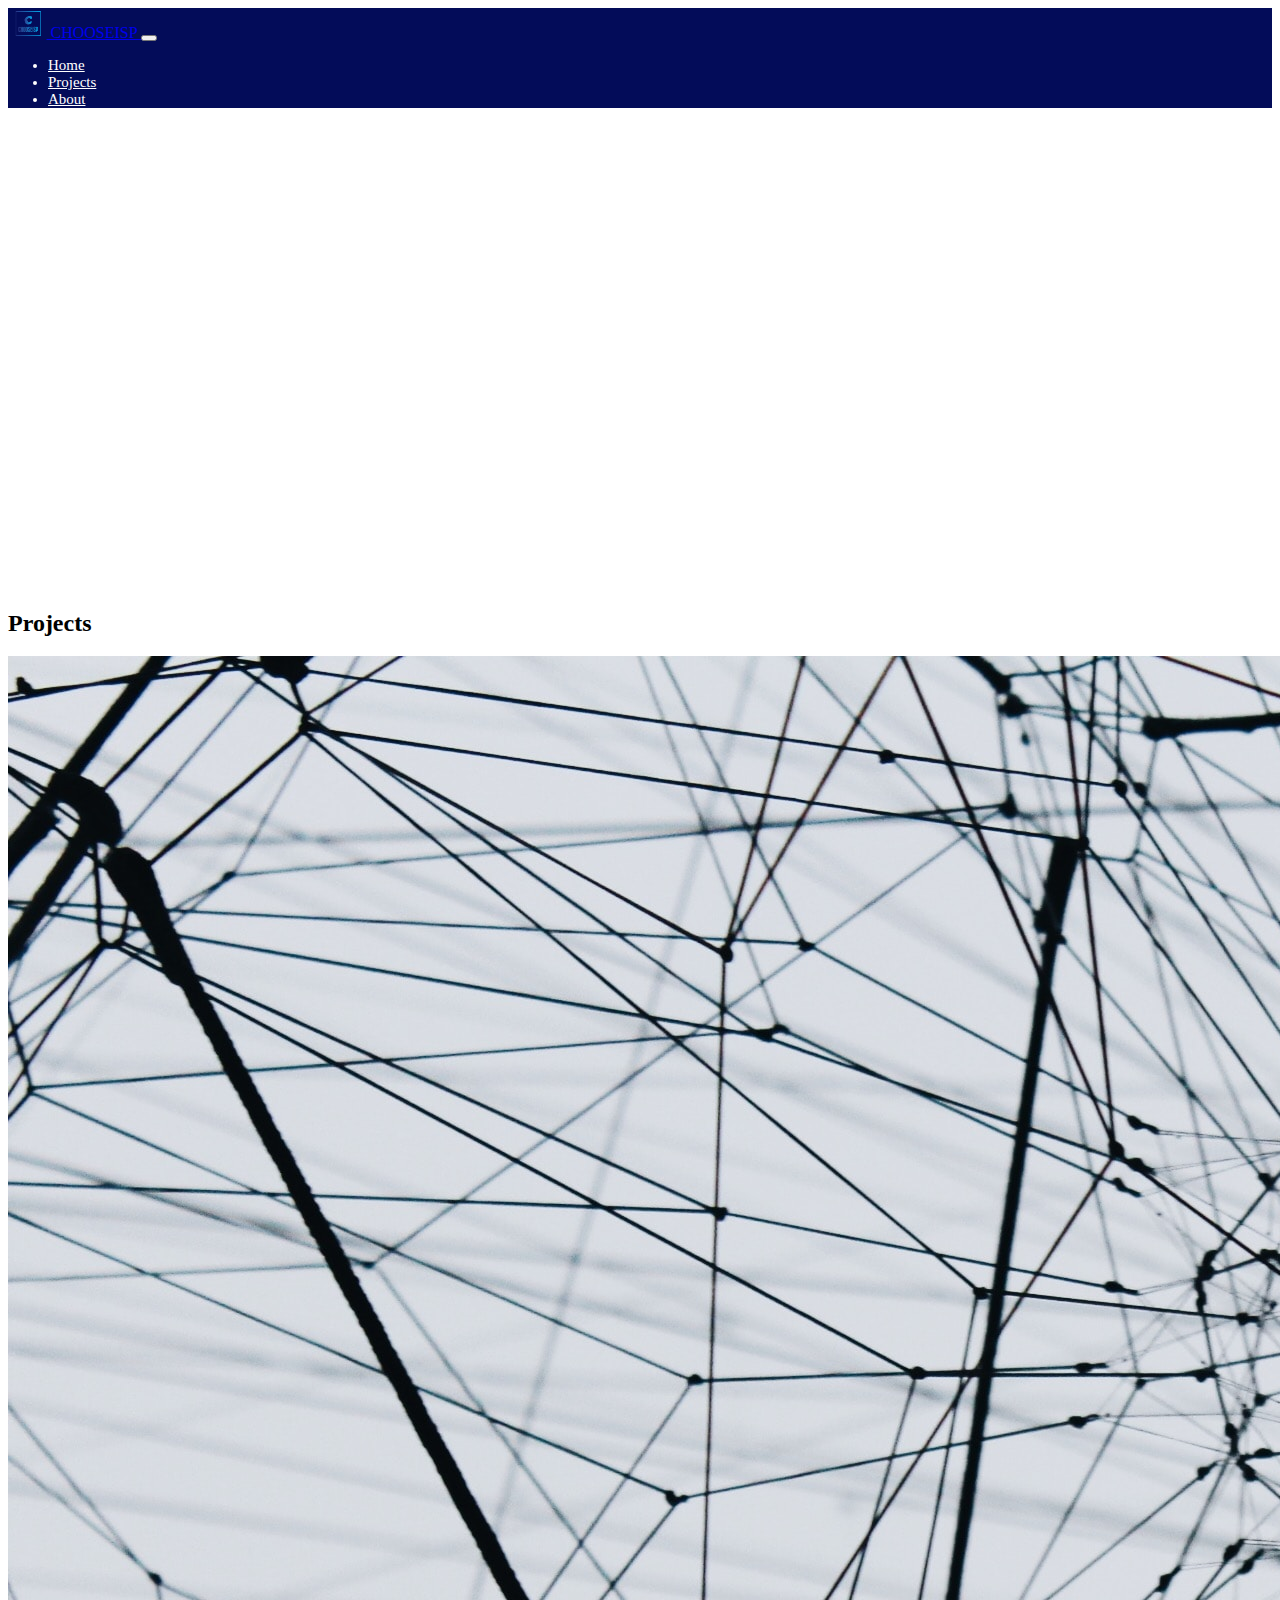
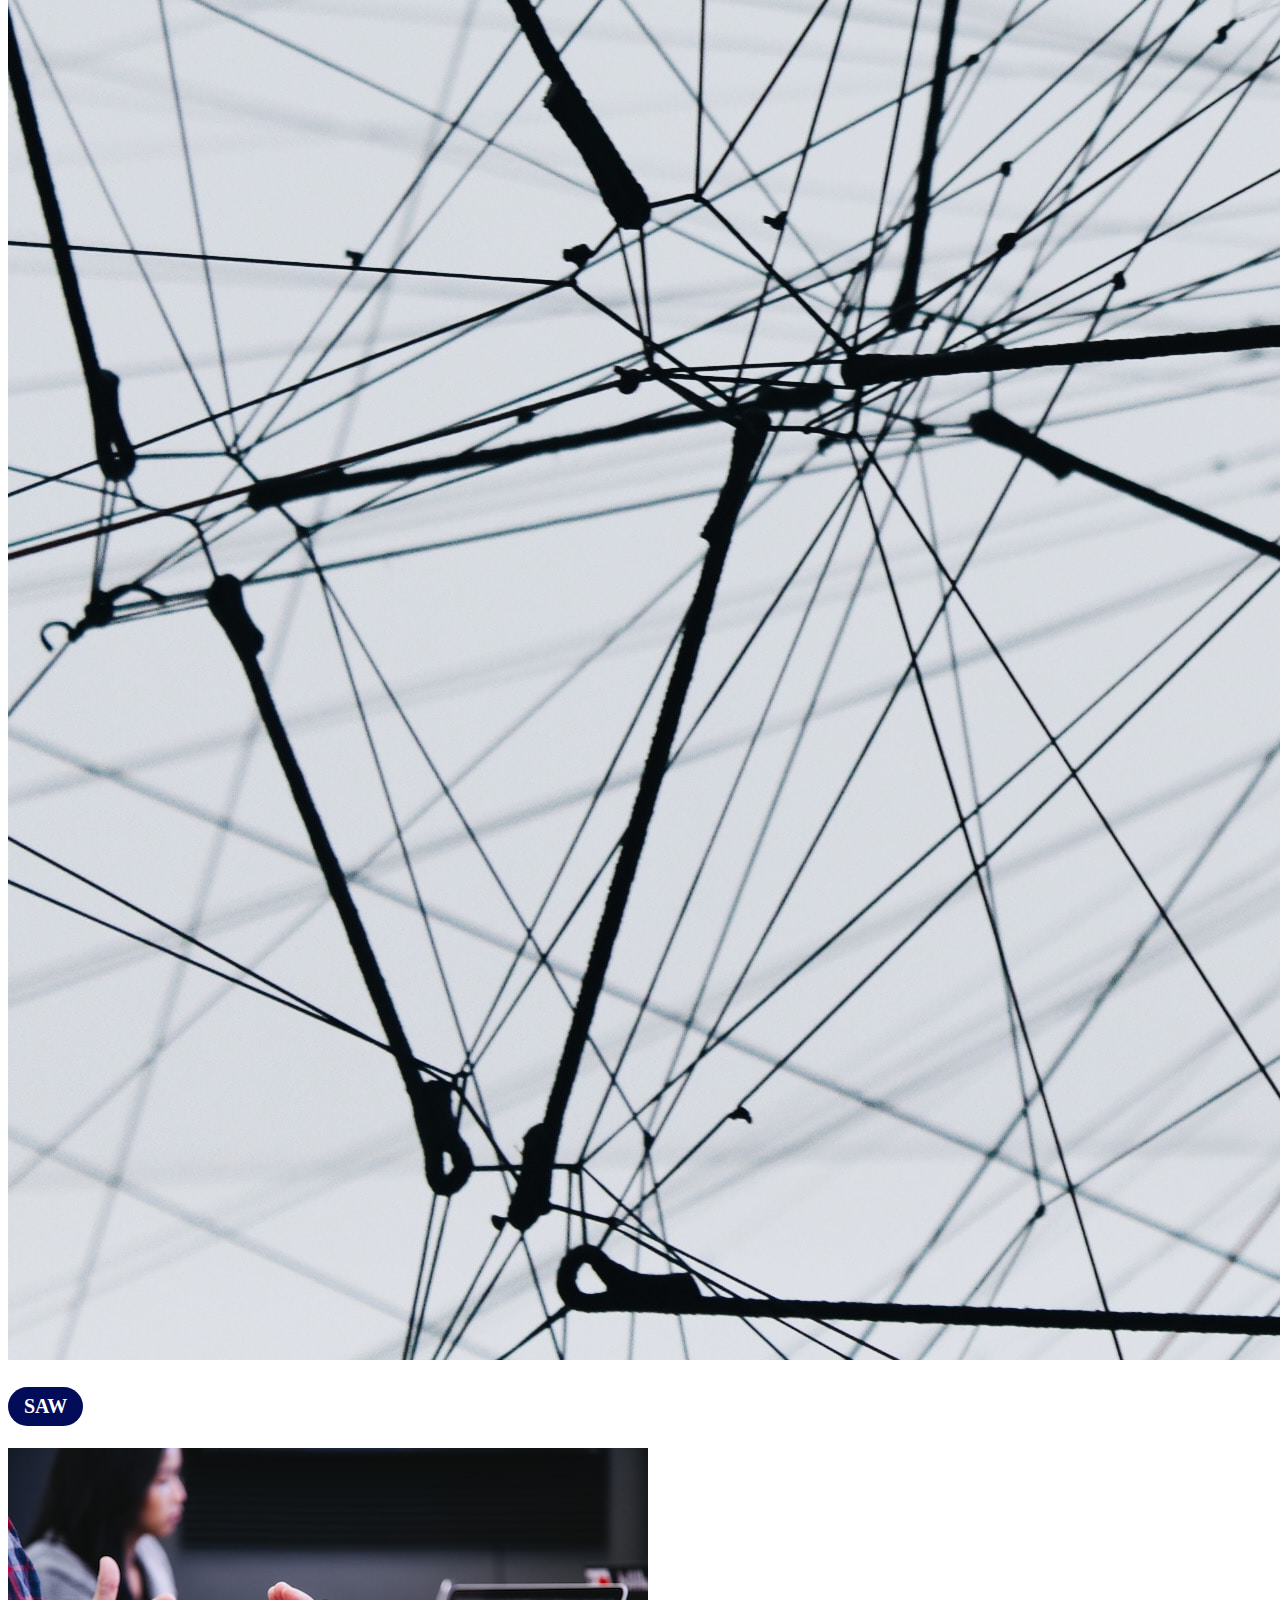
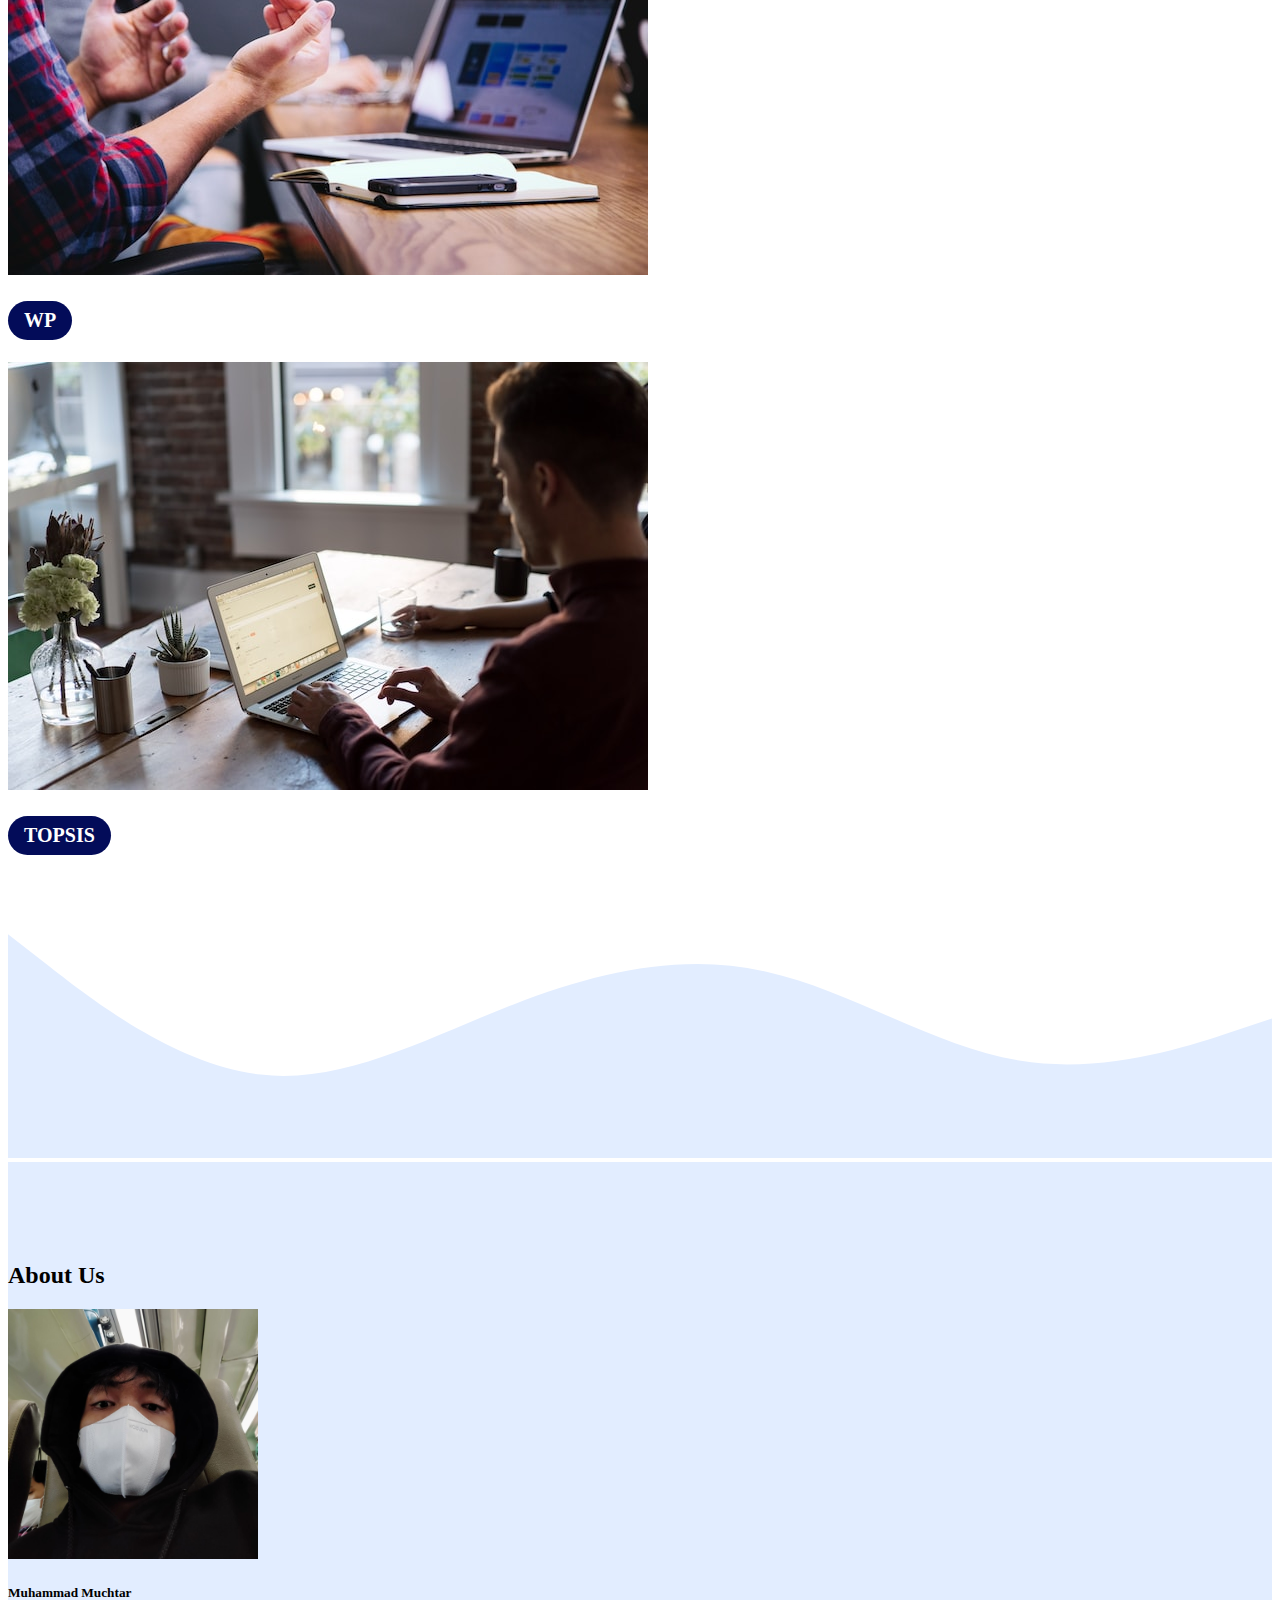
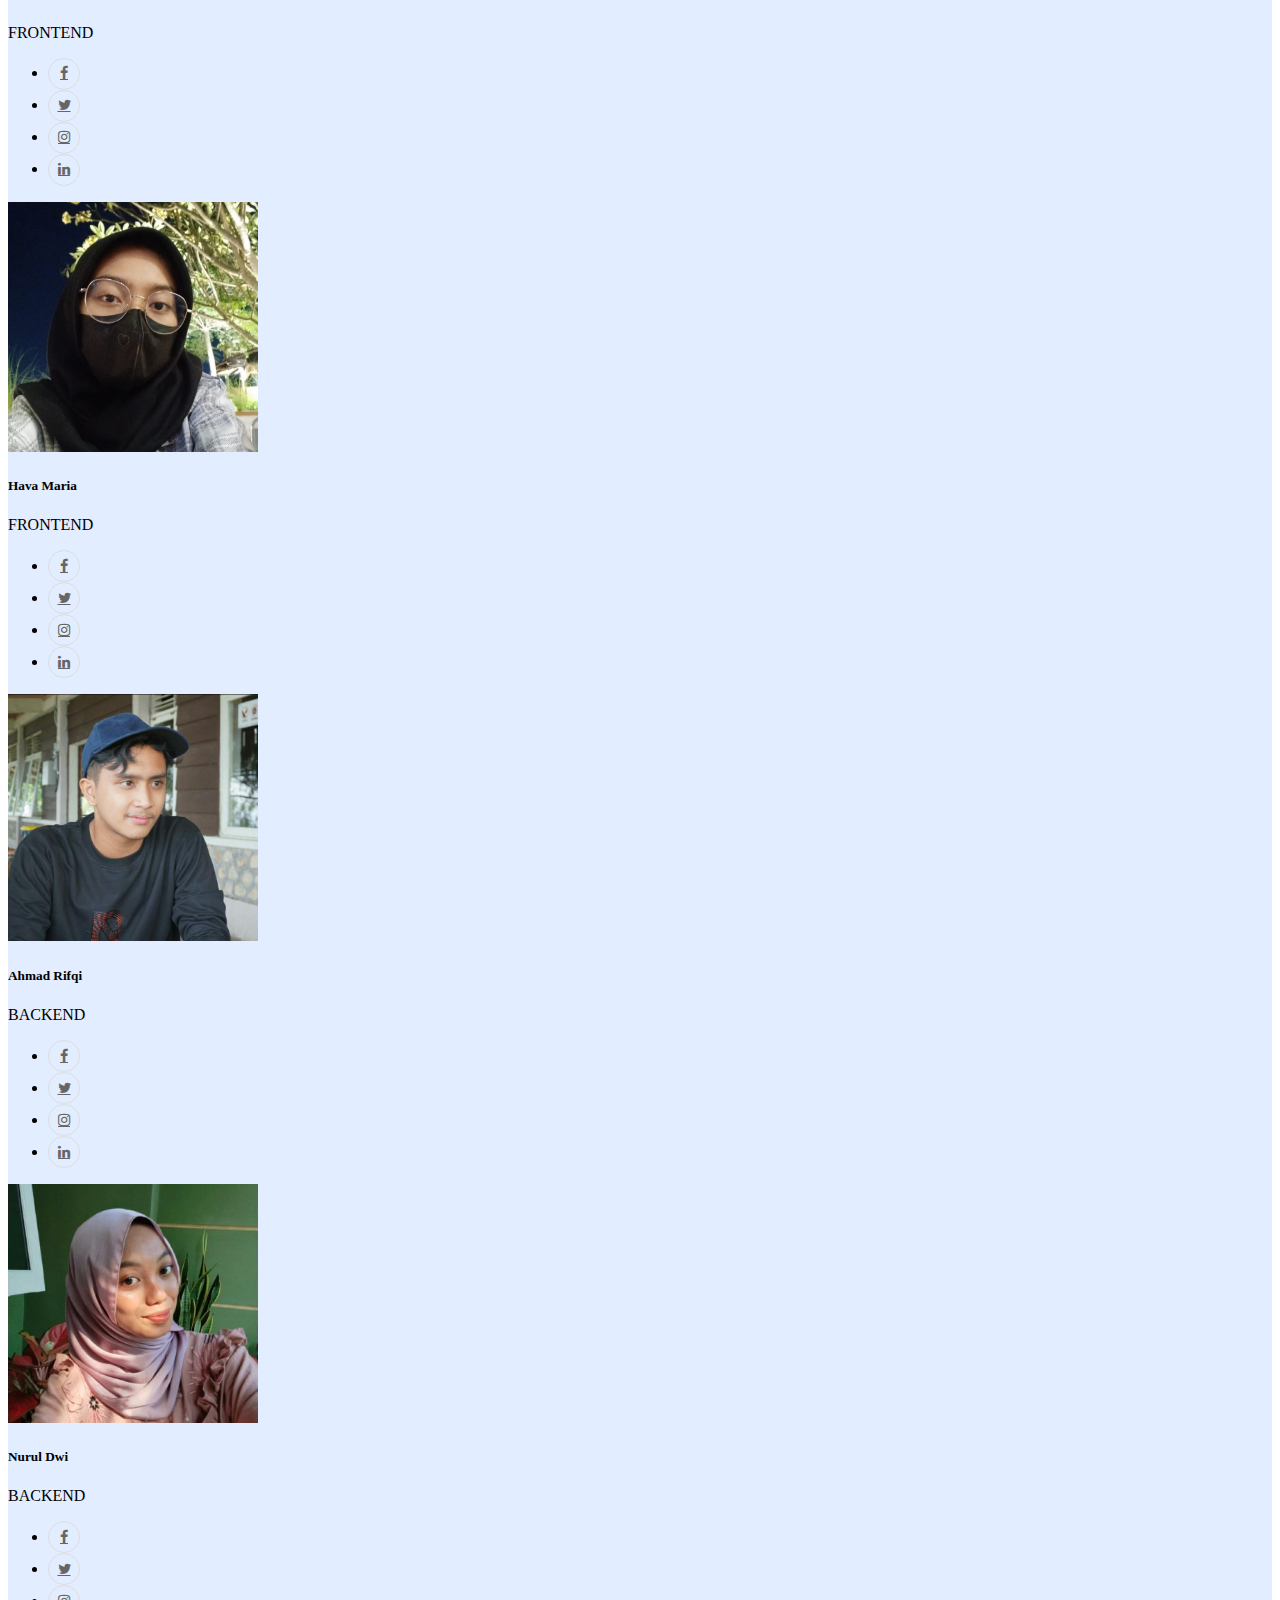
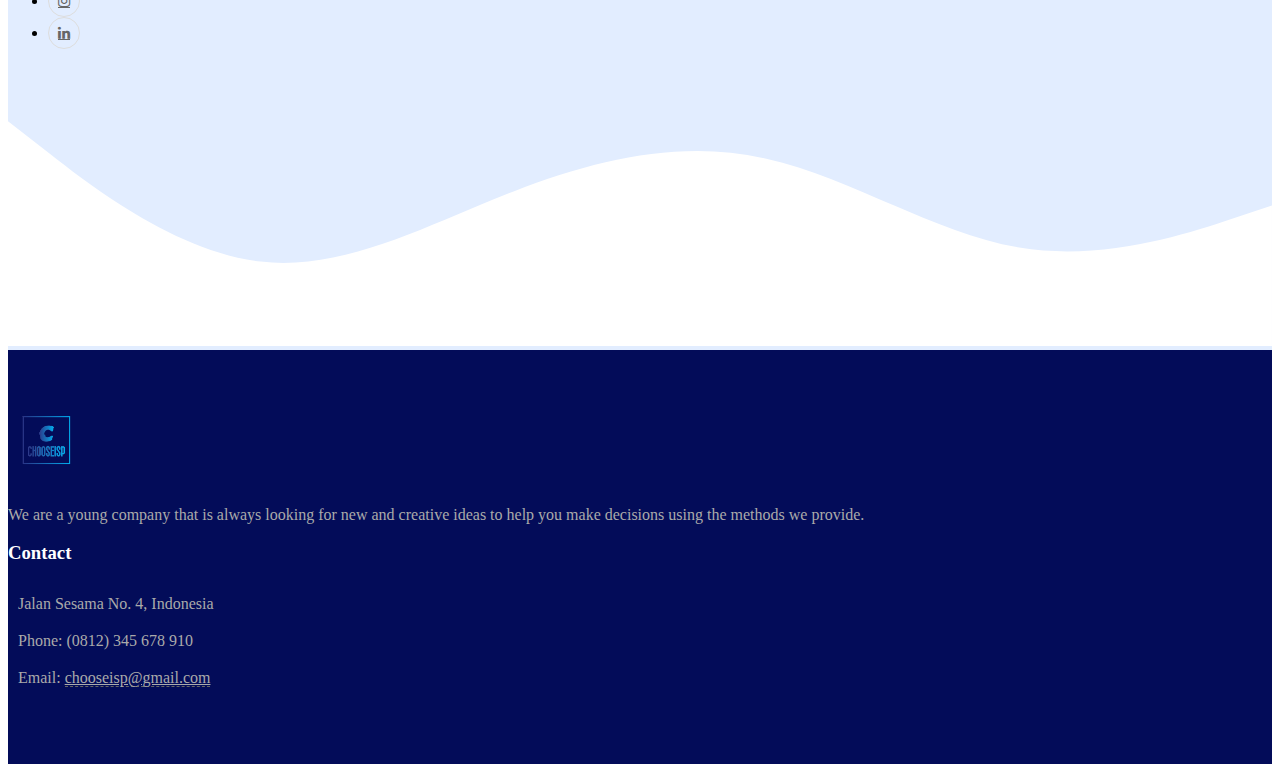
<file: index.html>
<!DOCTYPE html>
<html lang="en">
  <head>
    <meta charset="utf-8" />
    <meta name="viewport" content="width=device-width, initial-scale=1" />

    <!-- Bootstrap CSS -->
    <link href="https://cdn.jsdelivr.net/npm/bootstrap@5.3.0-alpha3/dist/css/bootstrap.min.css" rel="stylesheet" integrity="sha384-KK94CHFLLe+nY2dmCWGMq91rCGa5gtU4mk92HdvYe+M/SXH301p5ILy+dN9+nJOZ" crossorigin="anonymous" />

    <!-- My CSS -->
    <link rel="stylesheet" href="style.css" />

    <!-- Logo tab -->
    <link rel="icon" href="img/chooseisp-removebg-preview.png" type="image/png" />

    <title>CHOOSEISP</title>
  </head>
  <body id="home">
    <!-- Navbar -->
    <nav class="navbar navbar-expand-lg navbar-dark shadow-sm fixed-top" style="background-color: #030c59">
      <div class="container">
        <a class="navbar-brand" href="#home">
          <img src="img/chooseisp-removebg-preview.png" alt="CHOOSEISP Logo" height="30" />
          CHOOSEISP
        </a>
        <button class="navbar-toggler" type="button" data-bs-toggle="collapse" data-bs-target="#navbarNav" aria-controls="navbarNav" aria-expanded="false" aria-label="Toggle navigation">
          <span class="navbar-toggler-icon"></span>
        </button>
        <div class="collapse navbar-collapse" id="navbarNav">
          <ul class="navbar-nav ms-auto">
            <li class="nav-item">
              <a class="nav-link active" aria-current="page" href="#home">Home</a>
            </li>
            <li class="nav-item">
              <a class="nav-link" href="#projects">Projects</a>
            </li>
            <li class="nav-item">
              <a class="nav-link" href="#about">About</a>
            </li>
          </ul>
        </div>
      </div>
    </nav>
    <!-- Akhir Navbar -->

    <!-- Jumbotron -->
    <section class="jumbotron text-center">
      <h1 class="display-4">SISTEM PENDUKUNG KEPUTUSAN</h1>
      <p class="lead">Pemilihan Internet Service Provider</p>
    </section>
    <!-- Akhir Jumbotron -->

    <!-- Project -->
    <section id="projects">
      <div class="container">
        <div class="row text-center mb-3">
          <div class="col">
            <h2>Projects</h2>
          </div>
        </div>
        <div class="row text-center">
          <div class="col-md-4 mb-3">
            <div class="card">
              <img src="img/projects/1.jpg" class="card-img-top" alt="Project 1" />
              <div class="card-body">
                <h5 class="mb-0">
                  <a href="rumus/saw/index.html" class="stretched-link">
                    <span class="project-title">SAW</span>
                  </a>
                </h5>
              </div>
            </div>
          </div>
          <div class="col-md-4 mb-3">
            <div class="card">
              <img src="img/projects/2.jpg" class="card-img-top" alt="Project 2" />
              <div class="card-body">
                <h5 class="mb-0">
                  <a href="rumus/wp/index.html" class="stretched-link">
                    <span class="project-title">WP</span>
                  </a>
                </h5>
              </div>
            </div>
          </div>
          <div class="col-md-4 mb-3">
            <div class="card">
              <img src="img/projects/3.jpg" class="card-img-top" alt="Project 3" />
              <div class="card-body">
                <h5 class="mb-0">
                  <a href="rumus/topsis/index.html" class="stretched-link">
                    <span class="project-title">TOPSIS</span>
                  </a>
                </h5>
              </div>
            </div>
          </div>
        </div>
      </div>
      <svg xmlns="http://www.w3.org/2000/svg" viewBox="0 0 1440 320">
        <path
          fill="#e2edff"
          fill-opacity="1"
          d="M0,64L48,101.3C96,139,192,213,288,224C384,235,480,181,576,144C672,107,768,85,864,106.7C960,128,1056,192,1152,208C1248,224,1344,192,1392,176L1440,160L1440,320L1392,320C1344,320,1248,320,1152,320C1056,320,960,320,864,320C768,320,672,320,576,320C480,320,384,320,288,320C192,320,96,320,48,320L0,320Z"
        ></path>
      </svg>
    </section>
    <!-- Akhir Project -->

    <!-- About Us -->
    <section id="about">
      <div class="container">
        <div class="row text-center mb-3">
          <div class="col">
            <h2>About Us</h2>
          </div>
        </div>
        <div class="row">
          <div class="row text-center">
            <link href="https://maxcdn.bootstrapcdn.com/font-awesome/4.7.0/css/font-awesome.min.css" rel="stylesheet" />
            <!-- Anggota Team 1-->
            <div class="col-xl-3 col-sm-6 mb-5">
              <div class="bg-white rounded shadow-sm py-5 px-4">
                <img src="img/about/abt1.jpg" alt="Muhammad Muchtar" width="100" class="img-fluid rounded-circle mb-3 img-thumbnail shadow-sm" />
                <h5 class="mb-0">Muhammad Muchtar</h5>
                <span class="small text-uppercase text-muted">FRONTEND</span>
                <ul class="social mb-0 list-inline mt-3">
                  <li class="list-inline-item">
                    <a href="https://www.facebook.com/" class="social-link"><i class="fa fa-facebook-f"></i></a>
                  </li>
                  <li class="list-inline-item">
                    <a href="https://twitter.com/" class="social-link"><i class="fa fa-twitter"></i></a>
                  </li>
                  <li class="list-inline-item">
                    <a href="https://www.instagram.com/" class="social-link"><i class="fa fa-instagram"></i></a>
                  </li>
                  <li class="list-inline-item">
                    <a href="https://www.linkedin.com/" class="social-link"><i class="fa fa-linkedin"></i></a>
                  </li>
                </ul>
              </div>
            </div>
            <!-- End-->

            <!-- Anggota Team 2-->
            <div class="col-xl-3 col-sm-6 mb-5">
              <div class="bg-white rounded shadow-sm py-5 px-4">
                <img src="img/about/abt2.jpg" alt="Hava Maria" width="100" class="img-fluid rounded-circle mb-3 img-thumbnail shadow-sm" />
                <h5 class="mb-0">Hava Maria</h5>
                <span class="small text-uppercase text-muted">FRONTEND</span>
                <ul class="social mb-0 list-inline mt-3">
                  <li class="list-inline-item">
                    <a href="https://www.facebook.com/" class="social-link"><i class="fa fa-facebook-f"></i></a>
                  </li>
                  <li class="list-inline-item">
                    <a href="https://twitter.com/" class="social-link"><i class="fa fa-twitter"></i></a>
                  </li>
                  <li class="list-inline-item">
                    <a href="https://www.instagram.com/" class="social-link"><i class="fa fa-instagram"></i></a>
                  </li>
                  <li class="list-inline-item">
                    <a href="https://www.linkedin.com/" class="social-link"><i class="fa fa-linkedin"></i></a>
                  </li>
                </ul>
              </div>
            </div>
            <!-- End-->

            <!-- Anggota Team 3-->
            <div class="col-xl-3 col-sm-6 mb-5">
              <div class="bg-white rounded shadow-sm py-5 px-4">
                <img src="img/about/abt3.jpg" alt="Ahmad Rifqi" width="100" class="img-fluid rounded-circle mb-3 img-thumbnail shadow-sm" />
                <h5 class="mb-0">Ahmad Rifqi</h5>
                <span class="small text-uppercase text-muted">BACKEND</span>
                <ul class="social mb-0 list-inline mt-3">
                  <li class="list-inline-item">
                    <a href="https://www.facebook.com/" class="social-link"><i class="fa fa-facebook-f"></i></a>
                  </li>
                  <li class="list-inline-item">
                    <a href="https://twitter.com/" class="social-link"><i class="fa fa-twitter"></i></a>
                  </li>
                  <li class="list-inline-item">
                    <a href="https://www.instagram.com/" class="social-link"><i class="fa fa-instagram"></i></a>
                  </li>
                  <li class="list-inline-item">
                    <a href="https://www.linkedin.com/" class="social-link"><i class="fa fa-linkedin"></i></a>
                  </li>
                </ul>
              </div>
            </div>
            <!-- End-->

            <!-- Anggota Team 4-->
            <div class="col-xl-3 col-sm-6 mb-5">
              <div class="bg-white rounded shadow-sm py-5 px-4">
                <img src="img/about/abt4.jpg" alt="Nurul Dwi" width="100" class="img-fluid rounded-circle mb-3 img-thumbnail shadow-sm" />
                <h5 class="mb-0">Nurul Dwi</h5>
                <span class="small text-uppercase text-muted">BACKEND</span>
                <ul class="social mb-0 list-inline mt-3">
                  <li class="list-inline-item">
                    <a href="https://www.facebook.com/" class="social-link"><i class="fa fa-facebook-f"></i></a>
                  </li>
                  <li class="list-inline-item">
                    <a href="https://twitter.com/" class="social-link"><i class="fa fa-twitter"></i></a>
                  </li>
                  <li class="list-inline-item">
                    <a href="https://www.instagram.com/" class="social-link"><i class="fa fa-instagram"></i></a>
                  </li>
                  <li class="list-inline-item">
                    <a href="https://www.linkedin.com/" class="social-link"><i class="fa fa-linkedin"></i></a>
                  </li>
                </ul>
              </div>
            </div>
            <!-- End-->
          </div>
        </div>
      </div>

      <svg xmlns="http://www.w3.org/2000/svg" viewBox="0 0 1440 320">
        <path
          fill="#ffffff"
          fill-opacity="1"
          d="M0,64L48,101.3C96,139,192,213,288,224C384,235,480,181,576,144C672,107,768,85,864,106.7C960,128,1056,192,1152,208C1248,224,1344,192,1392,176L1440,160L1440,320L1392,320C1344,320,1248,320,1152,320C1056,320,960,320,864,320C768,320,672,320,576,320C480,320,384,320,288,320C192,320,96,320,48,320L0,320Z"
        ></path>
      </svg>
    </section>
    <!-- Akhir About Us -->

    <script src="https://cdn.jsdelivr.net/npm/bootstrap@5.3.0-alpha3/dist/js/bootstrap.bundle.min.js" integrity="sha384-ENjdO4Dr2bkBIFxQpeoTz1HIcje39Wm4jDKdf19U8gI4ddQ3GYNS7NTKfAdVQSZe" crossorigin="anonymous"></script>
  </body>
  <!-- Footer -->
  <footer>
    <div class="footer-top">
      <div class="container">
        <div class="row">
          <div class="col-md-4 col-lg-4 footer-about wow fadeInUp">
            <img class="logo-footer" src="img/chooseisp-removebg-preview.png" alt="logo-footer" data-at2x="assets/img/logo.png" />
            <p>We are a young company that is always looking for new and creative ideas to help you make decisions using the methods we provide.</p>
          </div>
          <div class="col-md-4 col-lg-4 offset-lg-1 footer-contact wow fadeInDown">
            <h3>Contact</h3>
            <p><i class="fas fa-map-marker-alt"></i> Jalan Sesama No. 4, Indonesia</p>
            <p><i class="#"></i> Phone: (0812) 345 678 910</p>
            <p><i class="#"></i> Email: <a href="#">chooseisp@gmail.com</a></p>
          </div>
          <div class="col-md-4 col-lg-3 footer-social wow fadeInUp">
            <p></p>
          </div>
        </div>
      </div>
    </div>
  </footer>
</html>
</file>
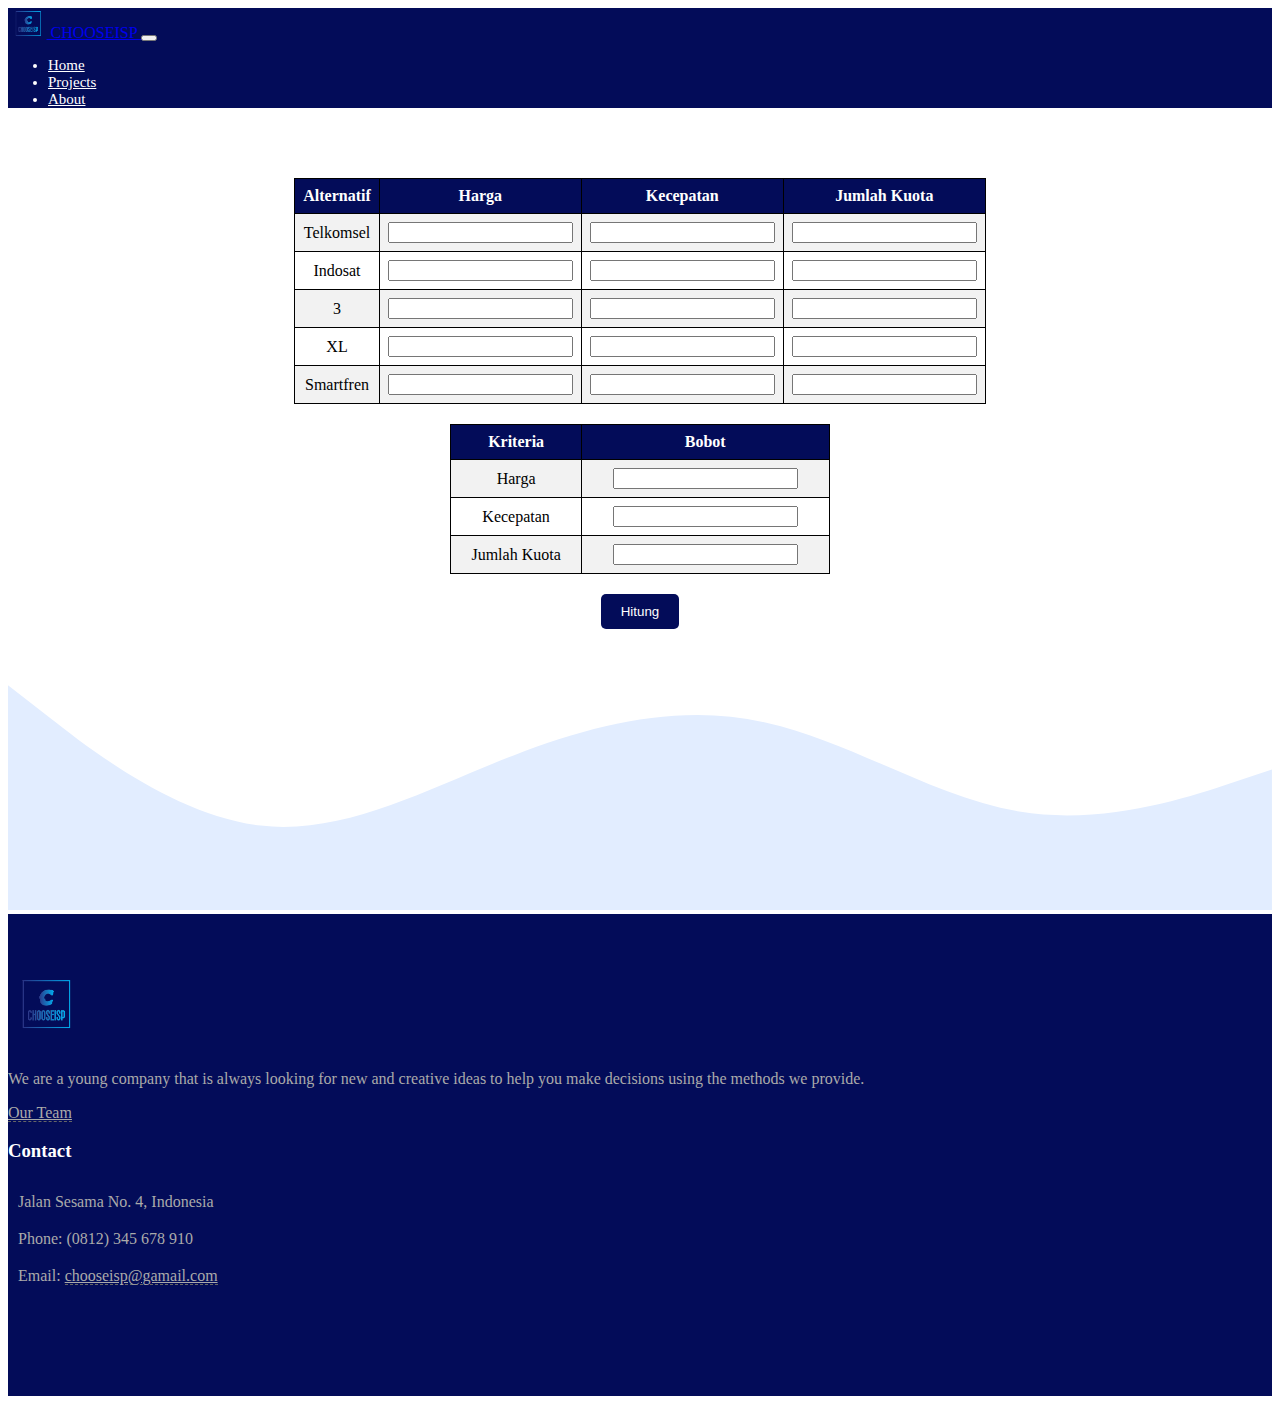
<file: rumus/saw/index.html>
<!DOCTYPE html>
<html lang="en">
  <head>
    <!-- Required meta tags -->
    <meta charset="utf-8" />
    <meta name="viewport" content="width=device-width, initial-scale=1" />

    <!-- Bootstrap CSS -->
    <link href="https://cdn.jsdelivr.net/npm/bootstrap@5.1.3/dist/css/bootstrap.min.css" rel="stylesheet" integrity="sha384-1BmE4kWBq78iYhFldvKuhfTAU6auU8tT94WrHftjDbrCEXSU1oBoqyl2QvZ6jIW3" crossorigin="anonymous" />

    <!-- My CSS -->
    <link rel="stylesheet" href="style.css" />

    <link rel="icon" href="img/chooseisp-removebg-preview.png" type="image/png" />

    <title>Simple Additive Weighting</title>
  </head>
  <body>
    <!-- Navbar -->
    <nav class="navbar navbar-expand-lg navbar-dark shadow-sm fixed-top" style="background-color: #030c59">
      <div class="container">
        <a class="navbar-brand" href="#">
          <img src="img/chooseisp-removebg-preview.png" alt="CHOOSEISP Logo" height="30" />
          CHOOSEISP
        </a>
        <button class="navbar-toggler" type="button" data-bs-toggle="collapse" data-bs-target="#navbarNav" aria-controls="navbarNav" aria-expanded="false" aria-label="Toggle navigation">
          <span class="navbar-toggler-icon"></span>
        </button>
        <div class="collapse navbar-collapse" id="navbarNav">
          <ul class="navbar-nav ms-auto">
            <li class="nav-item">
              <a class="nav-link" href="../../index.html#home">Home</a>
            </li>
            <li class="nav-item">
              <a class="nav-link active" aria-current="page" href="../../index.html#projects">Projects</a>
            </li>
            <li class="nav-item">
              <a class="nav-link" href="../../index.html#about">About</a>
            </li>
          </ul>
        </div>
      </div>
    </nav>
    <!-- Akhir Navbar -->

    <section id="tabel" style="margin-top: 70px">
      <!-- Tabel Utama -->
      <style>
        table {
          border-collapse: collapse;
          width: 100%;
          max-width: 600px;
          margin: 0 auto;
          margin-bottom: 20px;
        }
        th,
        td {
          text-align: center;
          padding: 8px;
          border: 1px solid black;
        }
        th {
          background-color: #030c59;
          color: white;
        }
        tr:nth-child(even) {
          background-color: #f2f2f2;
        }

        /* merubah tampilan pada layar yang lebih kecil */
        @media only screen and (max-width: 600px) {
          table {
            font-size: 12px;
          }
          th,
          td {
            padding: 4px;
          }
        }
      </style>
      <table>
        <tr>
          <th>Alternatif</th>
          <th>Harga</th>
          <th>Kecepatan</th>
          <th>Jumlah Kuota</th>
        </tr>
        <tr>
          <td>Telkomsel</td>
          <td><input type="number" id="a1k1" min="0" /></td>
          <td><input type="number" id="a1k2" min="0" /></td>
          <td><input type="number" id="a1k3" min="0" /></td>
        </tr>
        <tr>
          <td>Indosat</td>
          <td><input type="number" id="a2k1" min="0" /></td>
          <td><input type="number" id="a2k2" min="0" /></td>
          <td><input type="number" id="a2k3" min="0" /></td>
        </tr>
        <tr>
          <td>3</td>
          <td><input type="number" id="a3k1" min="0" /></td>
          <td><input type="number" id="a3k2" min="0" /></td>
          <td><input type="number" id="a3k3" min="0" /></td>
        </tr>
        <tr>
          <td>XL</td>
          <td><input type="number" id="a4k1" min="0" /></td>
          <td><input type="number" id="a4k2" min="0" /></td>
          <td><input type="number" id="a4k3" min="0" /></td>
        </tr>
        <tr>
          <td>Smartfren</td>
          <td><input type="number" id="a5k1" min="0" /></td>
          <td><input type="number" id="a5k2" min="0" /></td>
          <td><input type="number" id="a5k3" min="0" /></td>
        </tr>
      </table>
      <!-- Akhir tabel utama -->

      <!-- Tabel bobot -->
      <style>
        .table-wrapper {
          margin-top: 20px;
          width: 30%;
          margin: 0 auto;
        }
        .table-wrapper table {
          border-collapse: collapse;
          width: 100%;
        }
        .table-wrapper th,
        .table-wrapper td {
          text-align: center;
          padding: 8px;
          border: 1px solid black;
        }
        .table-wrapper th {
          background-color: #030c59;
          color: white;
        }
        .table-wrapper tr:nth-child(even) {
          background-color: #f2f2f2;
        }
        .table-wrapper button {
          display: block;
          margin: 20px auto 0;
          padding: 10px 20px;
          background-color: #030c59;
          color: white;
          border: none;
          border-radius: 5px;
          cursor: pointer;
        }
        .table-wrapper button:hover {
          background-color: #030c59;
        }
        #table-preferensi {
          margin-top: 50px;
        }
        #table-preferensi th {
          background-color: g#030c59;
          color: white;
        }
        #table-preferensi tr:nth-child(even) {
          background-color: #f2f2f2;
        }
      </style>

      <div class="table-wrapper">
        <table>
          <tr>
            <th>Kriteria</th>
            <th>Bobot</th>
          </tr>
          <tr>
            <td>Harga</td>
            <td><input type="number" id="k1" min="0" /></td>
          </tr>
          <tr>
            <td>Kecepatan</td>
            <td><input type="number" id="k2" min="0" /></td>
          </tr>
          <tr>
            <td>Jumlah Kuota</td>
            <td><input type="number" id="k3" min="0" /></td>
          </tr>
        </table>
        <button onclick="hitung()">Hitung</button>
      </div>
      <!-- Akhir tabel bobot -->

      <!-- Tabel Hasil -->
      <style>
        table {
          border-collapse: collapse;
          width: 100%;
          margin-bottom: 20px;
        }
        th,
        td {
          text-align: center;
          padding: 8px;
          border: 1px solid black;
        }
        th {
          background-color: #030c59;
          color: white;
        }
        tr:nth-child(even) {
          background-color: #f2f2f2;
        }
      </style>

      <div class="table-wrapper">
        <table id="table-preferensi" style="display: none">
          <tr>
            <th>Alternatif</th>
            <th>Nilai Preferensi</th>
          </tr>
          <tr>
            <td>Telkomsel</td>
            <td id="v1"></td>
          </tr>
          <tr>
            <td>Indosat</td>
            <td id="v2"></td>
          </tr>
          <tr>
            <td>3</td>
            <td id="v3"></td>
          </tr>
          <tr>
            <td>XL</td>
            <td id="v4"></td>
          </tr>
          <tr>
            <td>Smartfren</td>
            <td id="v5"></td>
          </tr>
        </table>
      </div>
      <!-- Akhir Tabel Hasil -->
      <svg xmlns="http://www.w3.org/2000/svg" viewBox="0 0 1440 320">
        <path
          fill="#e2edff"
          fill-opacity="1"
          d="M0,64L48,101.3C96,139,192,213,288,224C384,235,480,181,576,144C672,107,768,85,864,106.7C960,128,1056,192,1152,208C1248,224,1344,192,1392,176L1440,160L1440,320L1392,320C1344,320,1248,320,1152,320C1056,320,960,320,864,320C768,320,672,320,576,320C480,320,384,320,288,320C192,320,96,320,48,320L0,320Z"
        ></path>
      </svg>
    </section>
    <script src="script.js"></script>
    <!-- Footer -->
    <footer>
      <div class="footer-top">
        <div class="container">
          <div class="row">
            <div class="col-md-4 col-lg-4 footer-about wow fadeInUp">
              <img class="logo-footer" src="img/chooseisp-removebg-preview.png" alt="logo-footer" data-at2x="assets/img/logo.png" />
              <p>We are a young company that is always looking for new and creative ideas to help you make decisions using the methods we provide.</p>
              <p><a href="#">Our Team</a></p>
            </div>
            <div class="col-md-4 col-lg-4 offset-lg-1 footer-contact wow fadeInDown">
              <h3>Contact</h3>
              <p><i class="fas fa-map-marker-alt"></i> Jalan Sesama No. 4, Indonesia</p>
              <p><i class="fas fa-phone"></i> Phone: (0812) 345 678 910</p>
              <p><i class="fas fa-envelope"></i> Email: <a href="#">chooseisp@gamail.com</a></p>
            </div>
            <div class="col-md-4 col-lg-3 footer-social wow fadeInUp">
              <p>
                <a href="#"><i class="fab fa-facebook"></i></a>
                <a href="#"><i class="fab fa-twitter"></i></a>
                <a href="#"><i class="fab fa-google-plus-g"></i></a>
                <a href="#"><i class="fab fa-instagram"></i></a>
                <a href="#"><i class="fab fa-pinterest"></i></a>
              </p>
            </div>
          </div>
        </div>
      </div>
    </footer>
  </body>
</html>
</file>
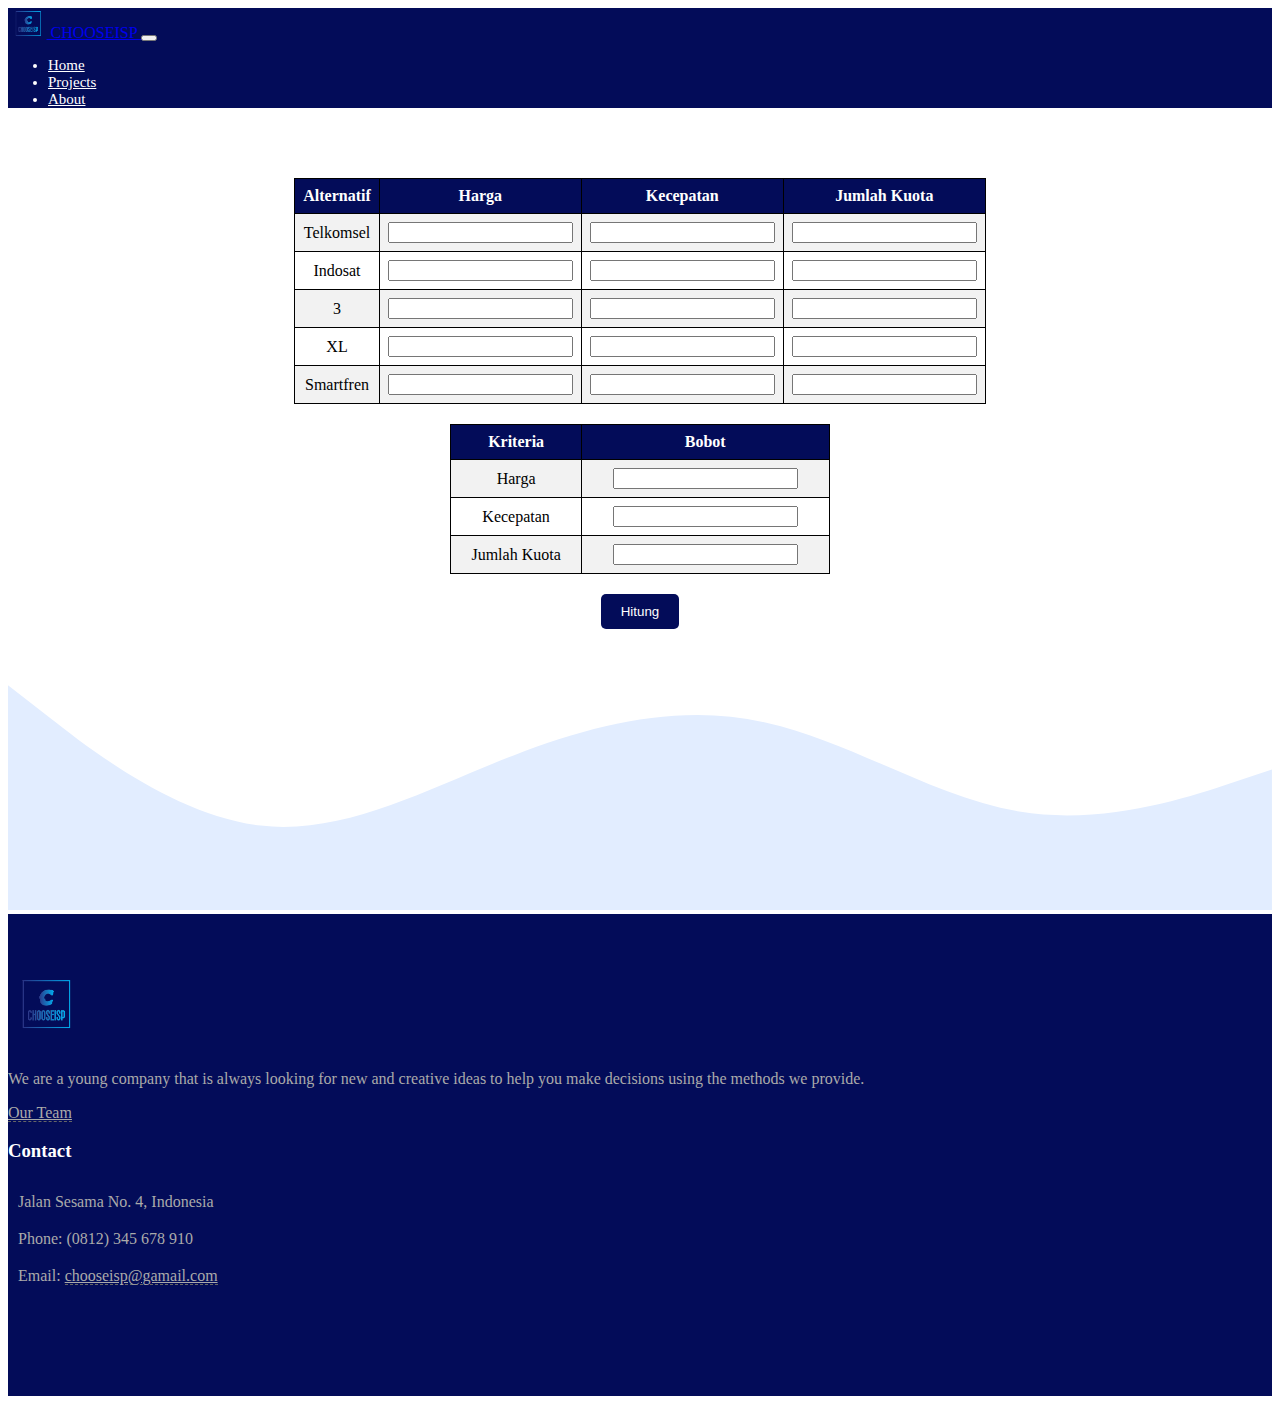
<file: rumus/wp/index.html>
<!DOCTYPE html>
<html lang="en">
  <head>
    <!-- Required meta tags -->
    <meta charset="utf-8" />
    <meta name="viewport" content="width=device-width, initial-scale=1" />

    <!-- Bootstrap CSS -->
    <link href="https://cdn.jsdelivr.net/npm/bootstrap@5.1.3/dist/css/bootstrap.min.css" rel="stylesheet" integrity="sha384-1BmE4kWBq78iYhFldvKuhfTAU6auU8tT94WrHftjDbrCEXSU1oBoqyl2QvZ6jIW3" crossorigin="anonymous" />

    <!-- My CSS -->
    <link rel="stylesheet" href="style.css" />

    <!-- Logo tab -->
    <link rel="icon" href="img/chooseisp-removebg-preview.png" type="image/png" />

    <title>Weighted Product</title>
  </head>
  <body>
    <!-- Navbar -->
    <nav class="navbar navbar-expand-lg navbar-dark shadow-sm fixed-top" style="background-color: #030c59">
      <div class="container">
        <a class="navbar-brand" href="../../index.html#home">
          <img src="img/chooseisp-removebg-preview.png" alt="CHOOSEISP Logo" height="30" />
          CHOOSEISP
        </a>
        <button class="navbar-toggler" type="button" data-bs-toggle="collapse" data-bs-target="#navbarNav" aria-controls="navbarNav" aria-expanded="false" aria-label="Toggle navigation">
          <span class="navbar-toggler-icon"></span>
        </button>
        <div class="collapse navbar-collapse" id="navbarNav">
          <ul class="navbar-nav ms-auto">
            <li class="nav-item">
              <a class="nav-link" href="../../index.html#home">Home</a>
            </li>
            <li class="nav-item">
              <a class="nav-link active" aria-current="page" href="../../index.html#projects">Projects</a>
            </li>
            <li class="nav-item">
              <a class="nav-link" href="../../index.html#about">About</a>
            </li>
          </ul>
        </div>
      </div>
    </nav>
    <!-- Akhir Navbar -->

    <section id="tabel" style="margin-top: 70px">
      <!-- Tabel Utama -->
      <style>
        table {
          border-collapse: collapse;
          width: 100%;
          max-width: 600px; /* menentukan lebar maksimal tabel */
          margin: 0 auto; /* menentukan posisi tabel di tengah */
          margin-bottom: 20px; /* menentukan jarak antara tabel */
        }
        th,
        td {
          text-align: center;
          padding: 8px;
          border: 1px solid black;
        }
        th {
          background-color: #030c59;
          color: white;
        }
        tr:nth-child(even) {
          background-color: #f2f2f2;
        }

        /* merubah tampilan pada layar yang lebih kecil */
        @media only screen and (max-width: 600px) {
          table {
            font-size: 12px;
          }
          th,
          td {
            padding: 4px;
          }
        }
      </style>
      <table>
        <tr>
          <th>Alternatif</th>
          <th>Harga</th>
          <th>Kecepatan</th>
          <th>Jumlah Kuota</th>
        </tr>
        <tr>
          <td>Telkomsel</td>
          <td><input type="number" id="a1k1" min="0" /></td>
          <td><input type="number" id="a1k2" min="0" /></td>
          <td><input type="number" id="a1k3" min="0" /></td>
        </tr>
        <tr>
          <td>Indosat</td>
          <td><input type="number" id="a2k1" min="0" /></td>
          <td><input type="number" id="a2k2" min="0" /></td>
          <td><input type="number" id="a2k3" min="0" /></td>
        </tr>
        <tr>
          <td>3</td>
          <td><input type="number" id="a3k1" min="0" /></td>
          <td><input type="number" id="a3k2" min="0" /></td>
          <td><input type="number" id="a3k3" min="0" /></td>
        </tr>
        <tr>
          <td>XL</td>
          <td><input type="number" id="a4k1" min="0" /></td>
          <td><input type="number" id="a4k2" min="0" /></td>
          <td><input type="number" id="a4k3" min="0" /></td>
        </tr>
        <tr>
          <td>Smartfren</td>
          <td><input type="number" id="a5k1" min="0" /></td>
          <td><input type="number" id="a5k2" min="0" /></td>
          <td><input type="number" id="a5k3" min="0" /></td>
        </tr>
      </table>
      <!-- Akhir tabel utama -->

      <!-- Tabel bobot -->
      <style>
        .table-wrapper {
          margin-top: 20px;
          width: 30%;
          margin: 0 auto; /* menentukan posisi tabel di tengah */
        }
        .table-wrapper table {
          border-collapse: collapse;
          width: 100%;
        }
        .table-wrapper th,
        .table-wrapper td {
          text-align: center;
          padding: 8px;
          border: 1px solid black;
        }
        .table-wrapper th {
          background-color: #030c59;
          color: white;
        }
        .table-wrapper tr:nth-child(even) {
          background-color: #f2f2f2;
        }
        .table-wrapper button {
          display: block;
          margin: 20px auto 0;
          padding: 10px 20px;
          background-color: #030c59;
          color: white;
          border: none;
          border-radius: 5px;
          cursor: pointer;
        }
        .table-wrapper button:hover {
          background-color: #030c59;
        }
        #table-preferensi {
          margin-top: 50px;
        }
        #table-preferensi th {
          background-color: #030c59;
          color: white;
        }
        #table-preferensi tr:nth-child(even) {
          background-color: #f2f2f2;
        }
      </style>

      <div class="table-wrapper">
        <table>
          <tr>
            <th>Kriteria</th>
            <th>Bobot</th>
          </tr>
          <tr>
            <td>Harga</td>
            <td><input type="number" id="k1" min="0" /></td>
          </tr>
          <tr>
            <td>Kecepatan</td>
            <td><input type="number" id="k2" min="0" /></td>
          </tr>
          <tr>
            <td>Jumlah Kuota</td>
            <td><input type="number" id="k3" min="0" /></td>
          </tr>
        </table>
        <button onclick="hitung()">Hitung</button>
      </div>
      <!-- akhir tabel bobot -->

      <!-- Tabel Hasil -->
      <style>
        table {
          border-collapse: collapse;
          width: 100%;
          margin-bottom: 20px;
        }
        th,
        td {
          text-align: center;
          padding: 8px;
          border: 1px solid black;
        }
        th {
          background-color: #030c59;
          color: white;
        }
        tr:nth-child(even) {
          background-color: #f2f2f2;
        }
      </style>

      <div class="table-wrapper">
        <table id="table-preferensi" style="display: none">
          <tr>
            <th>Alternatif</th>
            <th>Nilai Preferensi</th>
          </tr>
          <tr>
            <td>Telkomsel</td>
            <td id="v1"></td>
          </tr>
          <tr>
            <td>XL</td>
            <td id="v2"></td>
          </tr>
          <tr>
            <td>Indosat</td>
            <td id="v3"></td>
          </tr>
          <tr>
            <td>Smartfren</td>
            <td id="v4"></td>
          </tr>
          <tr>
            <td>3</td>
            <td id="v5"></td>
          </tr>
        </table>
      </div>
      <!-- Akhir Tabel Hasil -->

      <svg xmlns="http://www.w3.org/2000/svg" viewBox="0 0 1440 320">
        <path
          fill="#e2edff"
          fill-opacity="1"
          d="M0,64L48,101.3C96,139,192,213,288,224C384,235,480,181,576,144C672,107,768,85,864,106.7C960,128,1056,192,1152,208C1248,224,1344,192,1392,176L1440,160L1440,320L1392,320C1344,320,1248,320,1152,320C1056,320,960,320,864,320C768,320,672,320,576,320C480,320,384,320,288,320C192,320,96,320,48,320L0,320Z"
        ></path>
      </svg>
    </section>

    <!-- Option 1: Bootstrap Bundle with Popper -->
    <script src="script.js"></script>
  </body>
  <!-- Footer -->
  <footer>
    <div class="footer-top">
      <div class="container">
        <div class="row">
          <div class="col-md-4 col-lg-4 footer-about wow fadeInUp">
            <img class="logo-footer" src="img/chooseisp-removebg-preview.png" alt="logo-footer" data-at2x="assets/img/logo.png" />
            <p>We are a young company that is always looking for new and creative ideas to help you make decisions using the methods we provide.</p>
            <p><a href="#">Our Team</a></p>
          </div>
          <div class="col-md-4 col-lg-4 offset-lg-1 footer-contact wow fadeInDown">
            <h3>Contact</h3>
            <p><i class="fas fa-map-marker-alt"></i> Jalan Sesama No. 4, Indonesia</p>
            <p><i class="fas fa-phone"></i> Phone: (0812) 345 678 910</p>
            <p><i class="fas fa-envelope"></i> Email: <a href="#">chooseisp@gamail.com</a></p>
          </div>
          <div class="col-md-4 col-lg-3 footer-social wow fadeInUp">
            <p>
              <a href="#"><i class="fab fa-facebook"></i></a>
              <a href="#"><i class="fab fa-twitter"></i></a>
              <a href="#"><i class="fab fa-google-plus-g"></i></a>
              <a href="#"><i class="fab fa-instagram"></i></a>
              <a href="#"><i class="fab fa-pinterest"></i></a>
            </p>
          </div>
        </div>
      </div>
    </div>
  </footer>
</html>
</file>
<file: style.css>
body {
  min-height: 2000px;
}
.jumbotron {
  background: url("https://wallpaperaccess.com/full/2816458.jpg") no-repeat center center;
  background-size: cover;
  padding-top: 20%;
  padding-bottom: 20px;
  color: #fff;
}
#about {
  background-color: #e2edff;
}
.img-thumbnail {
  width: 250px;
}
.project-title {
  display: inline-block;
  background-color: #030c59;
  color: white;
  padding: 8px 16px;
  border-radius: 20px;
  font-size: 20px;
  font-weight: bold;
  text-transform: uppercase;
}

.social-link {
  width: 30px;
  height: 30px;
  border: 1px solid #ddd;
  display: flex;
  align-items: center;
  justify-content: center;
  color: #666;
  border-radius: 50%;
  transition: all 0.3s;
  font-size: 0.9rem;
}

section {
  padding-top: 5rem;
}
/***** Footer *****/

.footer-top {
  padding: 60px 0;
  background: #030c59;
  text-align: left;
  color: #aaa;
}
.footer-top h3 {
  padding-bottom: 10px;
  color: #fff;
}

.footer-about img.logo-footer {
  max-width: 74px;
  margin-top: 0;
  margin-bottom: 18px;
}
.footer-about p a {
  color: #aaa;
  border-bottom: 1px dashed #666;
}
.footer-about p a:hover,
.footer-about p a:focus {
  color: #fff;
  border-color: #aaa;
}

.footer-contact p {
  word-wrap: break-word;
}
.footer-contact i {
  padding-right: 10px;
  font-size: 18px;
  color: #666;
}
.footer-contact p a {
  color: #aaa;
  border-bottom: 1px dashed #666;
}
.footer-contact p a:hover,
.footer-contact p a:focus {
  color: #fff;
  border-color: #aaa;
}

.footer-social a {
  display: inline-block;
  margin-right: 20px;
  margin-bottom: 8px;
  color: #777;
  border: 0;
}
.footer-social a:hover,
.footer-social a:focus {
  color: #aaa;
  border: 0;
}
.footer-social i {
  font-size: 24px;
  vertical-align: middle;
}

.footer-bottom {
  padding: 15px 0;
  background: #444;
  text-align: left;
  color: #aaa;
}

.footer-copyright p {
  margin: 0;
  padding: 0.5rem 0;
}
.footer-copyright a {
  color: #fff;
  border: 0;
}
.footer-copyright a:hover,
.footer-copyright a:focus {
  color: #aaa;
  border: 0;
}

/* footer navbar */
.navbar {
  padding: 0;
  background: #444;
  backface-visibility: hidden;
}

.navbar-dark .navbar-nav {
  font-size: 15px;
  color: #fff;
  font-weight: 400;
}
.navbar-dark .navbar-nav .nav-link {
  color: #fff;
  border: 0;
}
.navbar-dark .navbar-nav .nav-link:hover {
  color: #aaa;
}
.navbar-dark .navbar-nav .nav-link:focus {
  color: #aaa;
  outline: 0;
}

.navbar-expand-md .navbar-nav .nav-link {
  padding-left: 1rem;
  padding-right: 1rem;
}
</file>
<file: rumus/saw/style.css>
/***** Footer *****/

.footer-top {
  padding: 60px 0;
  background: #030c59;
  text-align: left;
  color: #aaa;
}
.footer-top h3 {
  padding-bottom: 10px;
  color: #fff;
}

.footer-about img.logo-footer {
  max-width: 74px;
  margin-top: 0;
  margin-bottom: 18px;
}
.footer-about p a {
  color: #aaa;
  border-bottom: 1px dashed #666;
}
.footer-about p a:hover,
.footer-about p a:focus {
  color: #fff;
  border-color: #aaa;
}

.footer-contact p {
  word-wrap: break-word;
}
.footer-contact i {
  padding-right: 10px;
  font-size: 18px;
  color: #666;
}
.footer-contact p a {
  color: #aaa;
  border-bottom: 1px dashed #666;
}
.footer-contact p a:hover,
.footer-contact p a:focus {
  color: #fff;
  border-color: #aaa;
}

.footer-social a {
  display: inline-block;
  margin-right: 20px;
  margin-bottom: 8px;
  color: #777;
  border: 0;
}
.footer-social a:hover,
.footer-social a:focus {
  color: #aaa;
  border: 0;
}
.footer-social i {
  font-size: 24px;
  vertical-align: middle;
}

.footer-bottom {
  padding: 15px 0;
  background: #444;
  text-align: left;
  color: #aaa;
}

.footer-copyright p {
  margin: 0;
  padding: 0.5rem 0;
}
.footer-copyright a {
  color: #fff;
  border: 0;
}
.footer-copyright a:hover,
.footer-copyright a:focus {
  color: #aaa;
  border: 0;
}

/* footer navbar */
.navbar {
  padding: 0;
  background: #444;
  backface-visibility: hidden;
}

.navbar-dark .navbar-nav {
  font-size: 15px;
  color: #fff;
  font-weight: 400;
}
.navbar-dark .navbar-nav .nav-link {
  color: #fff;
  border: 0;
}
.navbar-dark .navbar-nav .nav-link:hover {
  color: #aaa;
}
.navbar-dark .navbar-nav .nav-link:focus {
  color: #aaa;
  outline: 0;
}

.navbar-expand-md .navbar-nav .nav-link {
  padding-left: 1rem;
  padding-right: 1rem;
}
</file>
<file: rumus/wp/style.css>
/***** Footer *****/

.footer-top {
  padding: 60px 0;
  background: #030c59;
  text-align: left;
  color: #aaa;
}
.footer-top h3 {
  padding-bottom: 10px;
  color: #fff;
}

.footer-about img.logo-footer {
  max-width: 74px;
  margin-top: 0;
  margin-bottom: 18px;
}
.footer-about p a {
  color: #aaa;
  border-bottom: 1px dashed #666;
}
.footer-about p a:hover,
.footer-about p a:focus {
  color: #fff;
  border-color: #aaa;
}

.footer-contact p {
  word-wrap: break-word;
}
.footer-contact i {
  padding-right: 10px;
  font-size: 18px;
  color: #666;
}
.footer-contact p a {
  color: #aaa;
  border-bottom: 1px dashed #666;
}
.footer-contact p a:hover,
.footer-contact p a:focus {
  color: #fff;
  border-color: #aaa;
}

.footer-social a {
  display: inline-block;
  margin-right: 20px;
  margin-bottom: 8px;
  color: #777;
  border: 0;
}
.footer-social a:hover,
.footer-social a:focus {
  color: #aaa;
  border: 0;
}
.footer-social i {
  font-size: 24px;
  vertical-align: middle;
}

.footer-bottom {
  padding: 15px 0;
  background: #444;
  text-align: left;
  color: #aaa;
}

.footer-copyright p {
  margin: 0;
  padding: 0.5rem 0;
}
.footer-copyright a {
  color: #fff;
  border: 0;
}
.footer-copyright a:hover,
.footer-copyright a:focus {
  color: #aaa;
  border: 0;
}

/* footer navbar */
.navbar {
  padding: 0;
  background: #444;
  backface-visibility: hidden;
}

.navbar-dark .navbar-nav {
  font-size: 15px;
  color: #fff;
  font-weight: 400;
}
.navbar-dark .navbar-nav .nav-link {
  color: #fff;
  border: 0;
}
.navbar-dark .navbar-nav .nav-link:hover {
  color: #aaa;
}
.navbar-dark .navbar-nav .nav-link:focus {
  color: #aaa;
  outline: 0;
}

.navbar-expand-md .navbar-nav .nav-link {
  padding-left: 1rem;
  padding-right: 1rem;
}
</file>
